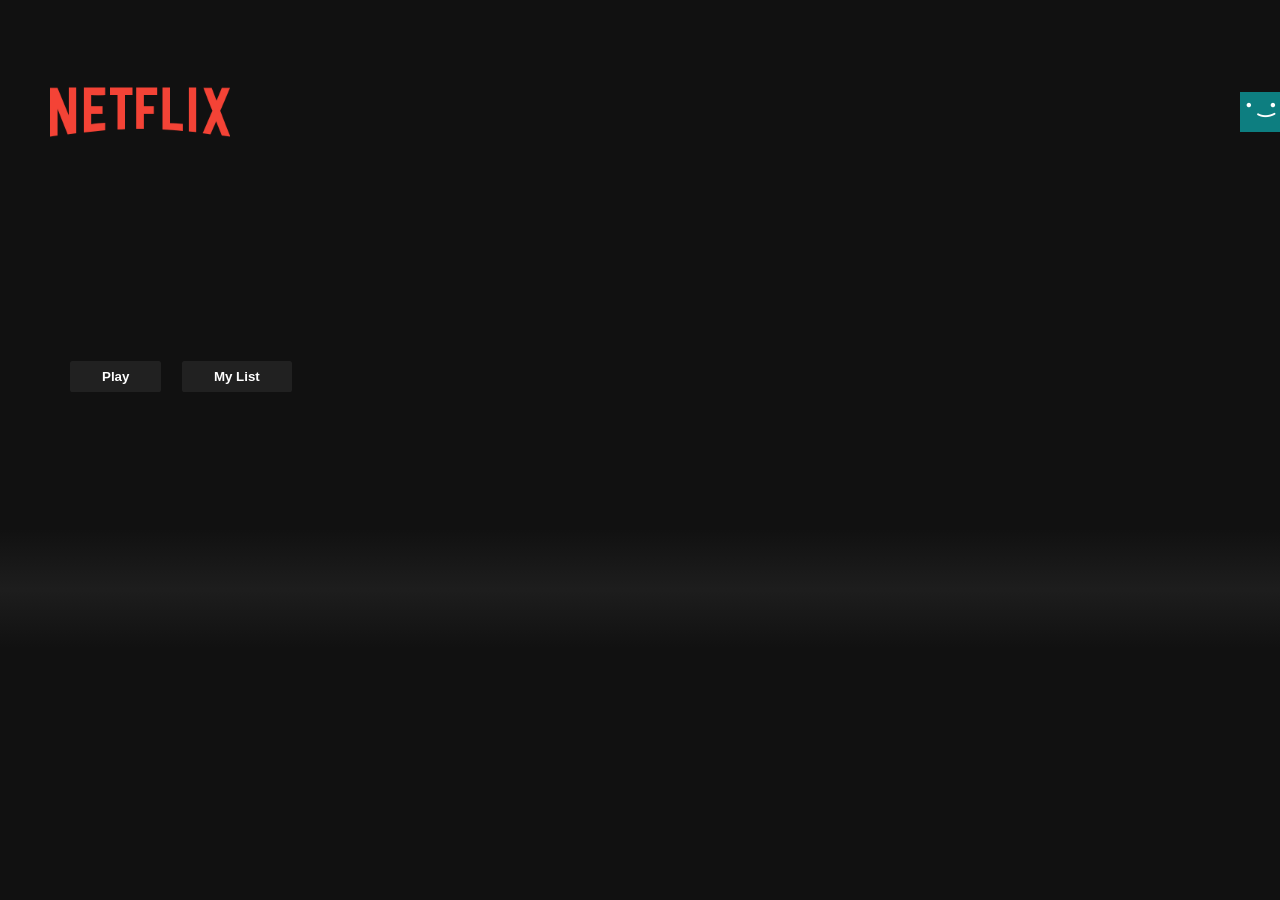
<file: index.html>
<!DOCTYPE html>
<html lang="en">
<head>
    <meta charset="UTF-8">
    <meta name="viewport" content="width=device-width, initial-scale=1.0">
    <title>Home | Netflix</title>
    <link rel="stylesheet" href="netflix/home_page.css">
    <script src="netflix/script2.js"></script>
</head>
<body>
    <!-- navbar -->
     <div class="nav">
        <div class="nav__left">
            <a href="index.html">
                <img class="nav_logo" src="netflix/image/icons8-netflix-logo-480.png" alt="">
            </a>
        </div>
        <div class="nav__right">
            <img class="nav_avtar" src="netflix/image/avtar.png" alt="">
        </div>
     </div>
    
     <!-- banner -->
     <!-- comment --> <header id="banner">
        <div id="banner__contents">
        <h1 id="banner__title"></h1>
        <div id="banner__buttons">
        <button id="banner__button">Play</button>
        <button id="banner__button">My List</button>
        </div>
        <p id="banner__description"></p>
        </div>
        <div id="banner__fadeBottom"></div>
        
        </header>
     <!-- row -->
      <div id="headrow">
        <div class="row">
            <h2 class="row__title"></h2>
            <div class="row__posters"></div>
        </div>
      </div>

      <script>
        window.addEventListener("scroll",function(){
        
            var nav = document.querySelector(".nav");
            nav.classList.toggle("active",window.scrollY > 0);
        })
      </script>

      

</body>
</html>
</file>
<file: netflix/home_page.css>
*{
    margin: 0;
    padding: 0;
    }

body{
    font-family: 'Netflix Sans', sans-serif;
    background-color: #111;
}

::-webkit-scrollbar{
    width: 7px;
    background-color: #111;
}

::-webkit-scrollbar-thumb {
     background-color: white;
     border-radius: 10px;
}

.nav{
    position: fixed;
    top: 0;
    padding: 20px 40px;
    width: 100%;
    display: flex;
    align-items: center;
    justify-content: space-between;
    z-index: 1;
    transition-timing-function: ease-in;   
    transition: all .5s;
}

.nav.active {
    background-color: #111;
}

.nav__left{
    margin-left: 10px;
}
.nav_logo{
    width: 180px;
}
/* .nav__right{
    position: fixed;
    right:30px ;
    display:flex ;
    margin-right:10px ;
} */
.nav__right {
    float: right;
    display: flex;
    margin-right: 40px;
}
.nav_avtar{
    width: 40px;
}
#banner{
    color: white;
    object-fit: contain;
    height: 644px;
    background-position: center center;
    background-size: cover;
}
#banner__contents{
    margin-left:70px ;
    padding-top: 340px;
    height: 190px;
}
#banner__title{
    font-size: 3rem;
    font-weight: 800;
    padding-bottom:0.3rem ;
}
#banner__description{
    width: 45rem;
    line-height:1.5 ;
    padding-top: 1rem;
    font-size: .9rem;
    max-width: 360px;
    height: 90px;

}
#banner__button{
    cursor: pointer;
    color: white;
    outline: none;
    border: none;
    font-weight: 700;
    border-radius: .2vw;
    padding-left: 2rem;
    margin-top: 1rem;
    margin-bottom: 1rem;
    padding-right: 2rem;
    margin-right: 1rem;
    padding-top: .5rem;
    background-color: rgba(51,51,51,.5);
    padding-bottom: .5rem;
}
#banner__button:hover{

    color:black;
    background-color:#e6e6e6;
    transition: all .3s;
}
#banner__fadeBottom{
    height: 7.4rem;
    background: linear-gradient( 180deg,transparent,rgba(37,37,37,.61),#111);
}
.row{
    margin-left: 20px;
    color : white;
}
.row__poster{
    /* object-fit: contain;
    width: 100%;
    max-height: 120px;
    margin-right: 10px;
    transition: transform 500ms; */
    object-fit: contain;
    width: 100%;
    max-width: 250px;
    margin-right: 10px;
    transition: transform 500ms;
    
}
.row__posters::-webkit-scrollbar{
    display: none;    
}
.row__posters{
    display: flex;
    overflow-y: hidden;
    overflow-x: scroll;
    padding: 20px;
    
}
.row__poster:hover{
    transform: scale(1.08);
}
.row__posterLarge,
.row__posterLarge1,
.row__posterLarge2{
    object-fit: contain;
    width: 100%;
    max-width: 250px;
    margin-right: 10px;
    transition: transform 500ms;
}
.row__posterLarge:hover,
.row__posterLarge1:hover,
.row__posterLarge2:hover{
    transform: scale(1.09);
    opacity: 0;
}
</file>
